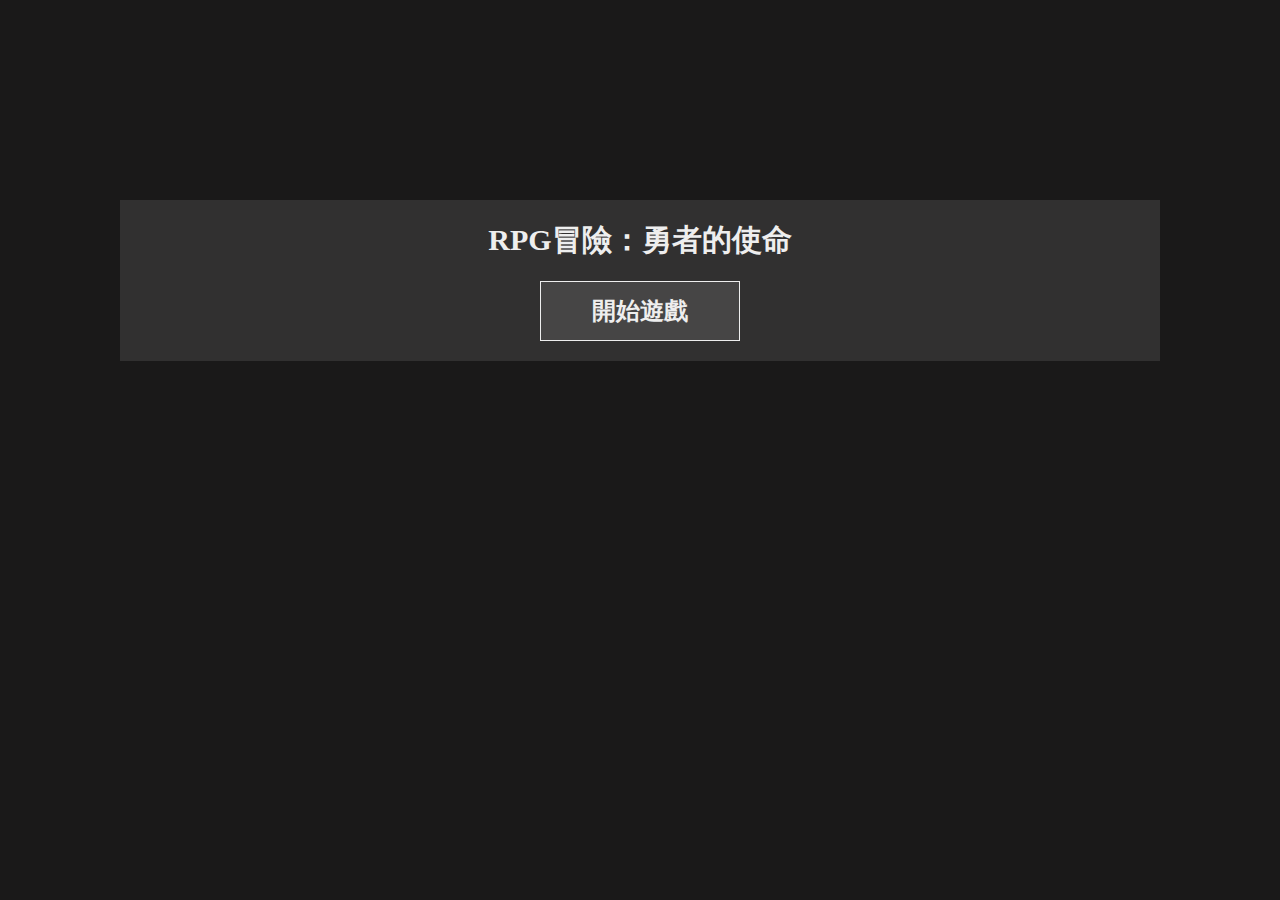
<file: index.html>
<!DOCTYPE html>
<html lang="en">

<head>
    <meta charset="UTF-8">
    <meta name="viewport" content="width=device-width, initial-scale=1.0">
    <title>RPG冒險：勇者的使命</title>

    <link rel="stylesheet" href="css/old_style.css">

</head>

<body>
    <div id="start">
        <h2 id="title">RPG冒險：勇者的使命</h2>
        <button id="startBnt" class="link">開始遊戲</button>
    </div>

    <div id="main" style="display: none;">
        <div id="menu">
            <div>
                <div id="player"></div>
            </div>
            <div id="file">
                <div id="saveOpen" class="btn">存檔</div>
                <div id="readOpen" class="btn">讀檔</div>
            </div>
        </div>
        <div id="content" class="fadeOut">
            <div id="action"></div>
            <div id="text"></div>
            <div id="tip"></div>
            <div id="img" class="shake-container"></div>
            <div id="opts"></div>
            <div id="UI"></div>
        </div>
    </div>

    <dialog id="saveInfo">
        <h2>存檔</h2>
        <p>存檔存於瀏覽器的緩存之中，如果清除瀏覽器資料會導致存檔丟失。<br /><span class="red">暫時只有儲存角色數值的功能<br />且戰鬥中無法使用存檔功能</span></p>
        <ul id="saveFile"></ul>
        <div id="saveClose" class="btn">關閉視窗</div>
    </dialog>
    <dialog id="readInfo">
        <h2>讀檔</h2>
        <p>存檔存於瀏覽器的緩存之中，如果清除瀏覽器資料會導致存檔丟失。<br /><span class="red">暫時只有儲存角色數值的功能<br />且戰鬥中無法使用存檔功能</span></p>
        <ul id="readFile"></ul>
        <div id="readClose" class="btn">關閉視窗</div>
    </dialog>

    <script src="plugin/mousetrap.js"></script>
    <script>

        let fight_record = '';
        const Event = {
            start: {
                type: 'place',
                link: ['出發！'],
                id: ['start2'],
                text: ['<p>在一個遙遠的王國裡，和平的日子即將被一場神秘的威脅打破。一天，勇者阿瑟收到了一封來自皇宮的神秘信件，被國王招見。</p><p>阿瑟穿過宏偉的城牆，踏入皇宮的大廳。國王端坐在金光閃閃的寶座上，面容凝重。他告訴阿瑟，近日城外的一片神秘森林出現了奇異的現象，傳言有一群可怕的怪物正在破壞村莊，居民們深受困擾。</p><p>「勇者阿瑟，我需要你的力量，前往那片森林，找出並討伐這些神秘怪物。你的勇氣和智慧是我們唯一的希望。」國王的聲音中充滿了期待。</p><p>阿瑟點頭答應，知道這將是一場充滿冒險與挑戰的旅程。他準備好了武器，踏上了通向神秘森林的道路。一場未知的冒險即將展開，而勇者阿瑟將成為王國的最後一線防線。</p>']
            },
            start2: {
                type: 'place',
                link: ['走入街道'],
                id: ['street'],
                text: ['<p>勇者踏出城堡，街道上充滿期待的目光。市民們低語祈禱，繁忙的城市生活與即將展開的冒險在此交匯。</p>']
            },
            street: {
                type: 'place',
                link: ['森林', '武器店', '藥水店', '旅館', '隨便找個地方休息'],
                id: ['forest_0', 'weapon_shop', 'potion_shop', 'hostel', 'street_rest'],
                text: ['<p>阿瑟站在熙熙攘攘的街道，人群匆忙而熱情。</p>']
            },
            street_rest: {
                type: 'event',
                link: ['繼續'],
                id: ['return'],
                text: ['<p>阿瑟在街道旁找了一處安靜的角落休息。他坐在石階上，凝視著來來往往的人群。他感受著微風拂過，恢復體力。</p>'],
                event: street_rest,
            },
            weapon_shop: {
                type: 'place',
                link: ['購買', '返回街道'],
                id: ['buy', 'street'],
                text: ['<p>阿瑟在武器店。商店內充滿金屬香氣，陳列著各式刀劍、魔法杖，各種武器應有盡有。冒險者在這裡尋找力量的象徵。</p>'],
                item: ['wood_sword', 'iron_sword', 'bronze_long_sword', ],
            },
            potion_shop: {
                type: 'place',
                link: ['購買', '返回街道'],
                id: ['buy', 'street'],
                text: ['<p>阿瑟在藥水店內。一間充滿藥瓶香氣的小店，經營各種藥水與治癒道具。冒險者在這裡尋找康復與增益的良方</p>'],
                item: ['S_red_potion', 'M_red_potion', 'L_red_potion', 'exp_potion'],
            },
            hostel: {
                type: 'place',
                link: ['休息', '返回街道'],
                id: ['hostel_rest', 'street'],
                text: ['<p>阿瑟在旅館的大廳內。溫馨的床鋪，微弱的燭光。疲憊的冒險者在這裡找到安寧，夢想著明天的冒險。</p>']
            },
            hostel_rest: {
                type: 'event',
                link: ['起床'],
                id: ['return'],
                text: ['<p>阿瑟疲憊地進入旅館，躺在柔軟的床上。微弱的燭光映在他疲憊的臉上，逐漸進入夢鄉，為明日的冒險補充體力。</p>'],
                event: hostel_rest,
            },
            forest_0: {
                type: 'place',
                link: ['在附近繞繞', '深入｜離城鎮越遠、怪物越強', '回到街道'],
                id: ['forest_0', 'forest_1', 'street'],
                text: ['<p>阿瑟在森林入口。你能在這裡看到城鎮的城牆。城鎮的熙熙攘攘在你身後，而前方是一片神秘的樹海。</p>'],
                monster_name: ['slime_baby', 'slime_green'],
                monster_rng: [5, 100],
            },
            forest_1: {
                type: 'place',
                link: ['在附近繞繞', '深入｜離城鎮越遠、怪物越強', '往回走'],
                id: ['forest_1', 'forest_2', 'forest_0'],
                text: ['<p>阿瑟在森林裡。樹木還很稀疏，你離城鎮還沒有很遠，城鎮的煙囪仍可遠眺。</p>'],
                monster_name: ['slime_green', 'slime_blue'],
                monster_rng: [30, 100],
            },
            forest_2: {
                type: 'place',
                link: ['在附近繞繞', '深入｜離城鎮越遠、怪物越強', '往回走'],
                id: ['forest_2', 'forest_3', 'forest_1'],
                text: ['<p>阿瑟在森林裡。你被樹木巍峨包圍。陽光透過樹葉灑下，大自然的靜謐彷彿籠罩著他。</p>'],
                monster_name: ['slime_blue', 'slime_purple'],
                monster_rng: [30, 100],
            },
            forest_3: {
                type: 'place',
                link: ['在附近繞繞', '深入｜離城鎮越遠、怪物越強', '往回走'],
                id: ['forest_3', 'forest_4', 'forest_2'],
                text: ['<p>阿瑟在深處。樹冠遮天蔽日，你迷失在綠色迷霧中，聽見微風低語。</p>'],
                monster_name: ['slime_purple', 'slime_orange'],
                monster_rng: [30, 100],
            },
            forest_4: {
                type: 'place',
                link: ['在附近繞繞', '往回走'],
                id: ['forest_4', 'forest_3'],
                text: ['<p>阿瑟在森林最深處。樹木茂密，陽光難以穿透。他感應到奇異的氛圍，知道那是強大魔物的氣息。心中猶豫，未知的挑戰即將面前。</p>'],
                monster_name: ['slime_orange', 'slime_red'],
                monster_rng: [30, 100],
                //  '討伐魔物首領','Boss',
            },
            small_red_potion: {
                type: 'shop',
                link: [''],
                id: [''],
                text: ['']
            },
            fight: {
                type: 'fight',
                link: ['攻擊', '防禦', '逃跑'],
                id: ['att', 'def', 'run'],
                text: ['<p id="fight_monster"><span class="red">你遇到了 <span id="monster"></span>！</span>你拿起了武器準備戰鬥。</p><p id="fight_action"></p><p id="monster_hp"></p>']
            },
            fight_end: {
                type: 'fight_end',
                link: ['繼續'],
                id: ['return'],
                text: ['<p id="fight_action"><p id="result">。</p>']
                // 你擊敗了怪物，得到了12點經驗值，和12個金幣。
                // 你被怪物打敗了，你落荒而逃。
            },
            att: {
                type: 'action',
                link: [''],
                id: [''],
                text: [''],
            },
            def: {
                type: 'action',
                link: [''],
                id: [''],
                text: ['']
            },
            run: {
                type: 'action',
                link: [''],
                id: [''],
                text: ['']
            },
            buy: {
                type: 'buy',
                link: ['返回'],
                id: ['return'],
                text: ['<p>你要購買什麼？</p>']
            },
            return: {
                type: 'return',
                link: [''],
                id: [''],
                text: ['']
            },
            Boss: {
                type: 'fight',
                link: ['攻擊', '防禦', '逃跑'],
                id: ['att', 'def', 'run'],
                text: ['<p id="fight_monster"><span class="red">你遇到了 <span id="monster"></span>！</span>你拿起了武器準備戰鬥。</p><p id="fight_action"></p>']
            }
        }

        const item = {
            worn_sword: {
                type: 'weapon',
                name: '破爛的劍',
                depiction: '這把劍曾經輝煌，但現在已經受損。雖然失去了一些光澤，但或許在冒險中仍能派上用場。',
                shop_gold: 5,
                attack: 1,
            },
            wood_sword: {
                type: 'weapon',
                name: '木劍',
                depiction: '簡單而輕巧的木劍，是初次冒險的選擇。雖然不及鐵劍堅固，但足以應對一些較弱的敵人。',
                attack: 3,
                shop_gold: 15,
            },
            iron_sword: {
                type: 'weapon',
                name: '鐵劍',
                depiction: '一把堅固的鐵劍，刀刃鋒利，適合在冒險中應對各種怪物。它會是你在旅途中的可靠夥伴。',
                attack: 5,
                shop_gold: 40,
            },
            bronze_long_sword: {
                type: 'weapon',
                name: '青銅長劍',
                depiction: '簡約而堅固，劍身呈深邃的青銅色。輕盈的揮舞中彰顯冒險者的力量。',
                attack: 8,
                shop_gold: 90,
            },
            steel_broad_sword: {
                type: 'weapon',
                name: '鋼製闊劍',
                depiction: '威猛的鋼製闊劍，劍刃寬厚而鋒利。適合熟練戰士，能輕鬆應對不同的戰鬥場景。',
                attack: 12,
                shop_gold: 150,
            },
            slime: {
                type: 'food',
                name: '史萊姆黏液',
                depiction: '這份粘滑的物質來自史萊姆，具有神秘的魔法力量。你不知道它吃起來如何，恐怕你也不會想知道。',
            },
            slime_pacifier: {
                type: 'loot',
                name: '寶寶史萊姆的奶嘴',
                depiction: '一個柔軟的、可咬的奶嘴，專為人類的小寶寶而設計。但為什麼史萊姆會有這種東西呢？',
            },
            S_red_potion: {
                type: 'potion',
                name: '小瓶紅色藥水',
                depiction: '小瓶裝的紅色藥水。適合快速急救。恢復少量生命，是冒險旅途中的便攜夥伴。',
                shop_gold: 5,
                effect: { hp: 50, },
            },
            M_red_potion: {
                type: 'potion',
                name: '中瓶紅色藥水',
                depiction: '中瓶裝的紅色藥水。提供較大幅度的生命回復，是長時間冒險的理想選擇。',
                shop_gold: 15,
                effect: { hp: 200, },
            },
            L_red_potion: {
                type: 'potion',
                name: '大瓶紅色藥水',
                depiction: '大瓶裝的紅色藥水。適合快速急救。能在極短時間內回復大量生命，是面對強敵時的生死關鍵。',
                shop_gold: 30,
                effect: { hp: 500, },
            },
            exp_potion: {
                type: 'potion',
                name: '經驗藥水',
                depiction: '充滿神秘力量的藥水，可以讓你變強。',
                shop_gold: 1,
                effect: { exp: 500, },
            },
        }

        let monster = {};
        let monster_fix;
        const Monster = {
            slime_baby: {
                name: '寶寶史萊姆',
                hp: 1,
                attack: 0,
                exp: 1,
                gold: 1,
                loot: ['slime_pacifier'],
                text: ['<p>一個剛剛誕生的小生物，它滿是好奇心，眨著大大的眼睛看著你。他似乎毫無威脅，只是在探索這個新的環境，可能還會偶爾發出軟弱的啾聲。面對這樣一個天真無辜的生命，你真的要消滅他嗎？</p>'],
            },
            slime_green: {
                name: '綠色史萊姆',
                hp: 5,
                attack: 4,
                exp: 4,
                gold: 2,
                loot: [''],
                text: [''],
            },
            slime_blue: {
                name: '藍色史萊姆',
                hp: 20,
                attack: 7,
                exp: 12,
                gold: 4,
                loot: [''],
                text: [''],
            },
            slime_purple: {
                name: '紫色史萊姆',
                hp: 50,
                attack: 12,
                exp: 26,
                gold: 6,
                loot: [''],
                text: [''],
            },
            slime_orange: {
                name: '橘色史萊姆',
                hp: 100,
                attack: 22,
                exp: 36,
                gold: 8,
                loot: [''],
                text: [''],
            },
            slime_red: {
                name: '紅色史萊姆',
                hp: 200,
                attack: 31,
                exp: 50,
                gold: 10,
                loot: [''],
                text: [''],
            },
            slime_Boss: {
                name: '史萊姆國王',
                hp: 700,
                attack: 60,
                exp: 500,
                gold: 100,
                loot: [],
                text: [''],
            },
            // slime_pink: {
            //     name: '粉色史萊姆',
            //     hp: ,
            //     attack: ,
            //     exp: ,
            //     gold: ,
            //     loot: [],
            //     text: [''],
            // },
        }

        const skill = [
            {
                name: '重擊',
                attack: 2
            },
        ]

        var textPlayer = {
            lv: '等級：',
            hp: '生命值：',
            exp: '經驗值：',
            gold: '金幣：',
            attack: '攻擊力：',
            weapon: '你拿著 ',
            bag: '背包',
        }

        var Player = {
            lv: 1,
            hp: 50,
            hpMax: 50,
            exp: 0,
            expMax: 5,
            gold: 0,
            attack: 1,
            weapon: 'worn_sword',
            bag: ['worn_sword'],
        }

        function init() {
            startShow()
            mainHide()
            menuPlayer()
        }

        init()

        // 將選項加上id和Class
        for (let key in Event) {
            let link = '';
            for (let i = 0; i < Event[key].link.length; i++) {
                // console.log(Event[key].link[i]);
                Event[key].link[i] = `<span id="${Event[key].id[i]}" class="link">(${i + 1}) ${Event[key].link[i]}</span><span id="${Event[key].id[i]}_tip"></span><br/>`
                link += Event[key].link[i];
                // document.getElementById('test').innerHTML += `${key}BG_${i}<br/>`
            }
        }

        //  開始按鈕
        document.getElementById('startBnt').onclick = function () {
            // 隱藏開始畫面
            startHide();
            // 顯示遊戲內容
            mainShow();

            // 顯示存檔
            for (let i = 1; i <= 3; i++) {
                if (`${JSON.parse(localStorage.getItem(`Player${i}`))}` !== 'null') {
                    document.getElementById(`player_save${i}`).innerHTML = `等級：${JSON.parse(localStorage.getItem(`Player${i}`)).lv}`;
                    document.getElementById(`player_read${i}`).innerHTML = `等級：${JSON.parse(localStorage.getItem(`Player${i}`)).lv}`;
                }
            }

            // 存檔場景
            save_event = 'start';

            // 更換文本
            document.getElementById('text').innerHTML = Event.start.text;
            document.getElementById('opts').innerHTML = Event.start.link;

            // 點擊事件
            document.getElementById(`start2`).onclick = function () { textChange(this.id); }

            // 鍵盤事件
            Mousetrap.bind('1', function () {
                textChange('start2');
            });
        }

        // 玩家菜單生成
        function menuPlayer() {
            for (key in textPlayer) {
                if (key == 'exp' || key == 'hp') {
                    document.getElementById('player').innerHTML += `<p id="${key}">${textPlayer[key]}<span id="${key}_data">${Player[key]}</span></p><div class="bar_container"><div id="${key}_bar" class="bar"></div></div>`
                } else {
                    document.getElementById('player').innerHTML += `<p id="${key}">${textPlayer[key]}<span id="${key}_data">${Player[key]}</span></p></p>`
                }
            }
            document.getElementById('player').innerHTML += `<ul id="bag_list"></ul>`
            // document.getElementById('bag_list').innerHTML += 

            // 生成完再更新一次玩家菜單
            updataPlayer()
        }

        function textChange(event) {
            let E = Event[event]

            save_event = event;
            if (E.type == 'fight' || E.type == 'fight_end' || E.type == 'return' || eventChange == 1) {
                eventAction(event)
            } else {
                updataPlayer()
                // 添加逐漸隱藏的動畫
                content.classList.add('hidden');

                // 在动画结束时执行文本更改
                setTimeout(function () {
                    eventAction(event)

                    // 移除 CSS 类以触发渐显动画
                    content.classList.remove("hidden");

                }, 100); // 这里的时间应该和 CSS 中的动画持续时间一致
            }
        }



        // 界面更新
        let placePrev = '';
        let save_event = '';
        let run = 0;
        // 判定事件
        let eventChange = 0;
        function eventAction(event) {


            fileShow()
            let E = Event[event];
            // console.log(Event[event]);
            let content = document.getElementById('content');

            document.getElementById('tip').innerHTML = '';
            document.getElementById('UI').innerHTML = '';
            level_up();


            if (E.type == 'place') {
                // 如果玩家血量低於0，則重置為1;
                if (Player.hp <= 0) {
                    Player.hp = 1;
                } else if (Player.hp < Player.hpMax) {
                    // 自然恢復
                    // Player.hp++;
                }

                onclickBtn(event)

                // 記錄上一個場景
                placePrev = event;

                // 如果上一場戰鬥逃跑，就先不進入戰鬥
                if (run == 0) {
                    // 如果進入到森林裡，就遇到戰鬥
                    for (let i = 0; i <= 4; i++) {
                        if (event == `forest_${i}`) {
                            textChange('fight');
                        }
                    }
                }
                // 重置逃跑判定
                if (run == 0) {
                    document.getElementById('action').innerHTML = '';
                }

                run = 0;

            } if (E.type == 'buy') {
                onclickBtn(event)
                let itemArr = Event[placePrev].item;


                for (let i = 0; i < itemArr.length; i++) {
                    let itemId = item[`${itemArr[i]}`];

                    if (item[itemArr[i]].type == 'potion') {
                        let eff = Object.keys(item[itemArr[i]].effect);
                        document.getElementById('UI').innerHTML += `<div class="buy_item"><span id="buy_${itemArr[i]}" class="link">${itemId.name}</span>｜${itemId.shop_gold}G｜${eff[0]}+${itemId.effect[`${eff[0]}`]}<br/>${itemId.depiction}</div>`;
                    } else if (item[itemArr[i]].type == 'weapon') {
                        document.getElementById('UI').innerHTML += `<div class="buy_item"><span id="buy_${itemArr[i]}" class="link">${itemId.name}</span>｜${itemId.shop_gold}G｜攻擊力+${itemId.attack}<br/>${itemId.depiction}</div>`;
                    }
                }

                // document.getElementById('tip').innerHTML = ''
                for (let i = 0; i < itemArr.length; i++) {
                    document.getElementById(`buy_${itemArr[i]}`).onclick = function () { buy(itemArr[i]); }
                }

            } if (E.type == 'fight') {
                // 隱藏存檔按鈕
                fileHide()
                onclickBtn(event)

                // 生成1~100的隨機亂數
                // console.log(rng(100))
                let Rng = rng(100);
                // 儲存確定怪物的參數


                // 判定怪物rng跟生成的rng
                for (let i = 0; i < Event[placePrev].monster_name.length; i++) {
                    // baby <50 green < 100
                    if (Rng < Event[placePrev].monster_rng[i]) {
                        monster_fix = Event[placePrev].monster_name[i];
                        break;
                    }
                }

                // 把遭遇怪物的數值輸入物件
                for (let key in Monster[monster_fix]) {
                    monster[`${key}`] = Monster[monster_fix][key];
                }
                monster.hpMax = Monster[monster_fix].hp;


                // 輸入文本怪物
                document.getElementById(`monster`).innerHTML = monster.name;
                // 顯示遭遇怪物的文本
                document.getElementById('fight_monster').style.display = 'block';
                // 生成怪物血量
                document.getElementById('tip').innerHTML = `<p>${monster.name} 的生命值：${monster.hp}／${monster.hpMax}</p>`;
                // 生成怪物圖片
                loadimg(`img/${monster_fix}.png`);

            } if (E.type == 'action') {

                // 隱藏存檔按鈕
                fileHide()
                // 隱藏遭遇怪物的文本
                document.getElementById('fight_monster').style.display = 'none';
                let attr = Player.attack + item[`${Player.weapon}`].attack;

                if (event == 'att') {
                    // 減少怪物血量
                    monster.hp -= attr;

                    // 減少玩家血量
                    Player.hp -= monster.attack;
                    
                    let arrText = ['你舉劍衝向怪物，','你揮動長劍，直取怪物要害。','你猛然揮劍，'];
                    
                    // 攻擊文本
                    document.getElementById('fight_action').innerHTML = `<p>${arrText[rng0(3)]}<span class="green">對 ${monster.name} 造成了 ${Player.attack} 點傷害。</p><p></span>${monster.name} 撞擊了你，<span class="red">你損失了 ${`${monster.attack}`} 點生命值。</span></p>`;

                } if (event == 'def') {
                    // 減少玩家血量
                    let hurt = Math.floor(monster.attack / 2);
                    Player.hp -= hurt;


                    // 防禦文本
                    document.getElementById('fight_action').innerHTML = `你抵擋了 ${monster.name} 的攻擊。你損失了 ${hurt} 點生命值。`;

                } if (event == 'run') {
                    run++;
                    contentHide()
                    setTimeout(function () {
                        contentShow()
                    }, 100); 1
                    // 清空怪物圖片
                    document.getElementById('img').innerHTML = '';
                    textChange(placePrev);
                    document.getElementById('action').innerHTML = '<p><span class="gold">你逃跑了。</span></p>';
                }
                // 記錄文本，等待戰鬥結果使用
                fight_record = document.getElementById('fight_action').innerHTML;

                // 更新怪物血量
                document.getElementById('monster_hp').innerHTML = `${monster.name} 的生命值：${monster.hp}／${monster.hpMax}`;
                // 檢測戰鬥狀態、玩家是否死亡、怪物是否死亡
                fightCheck()
            } if (E.type == 'fight_end') {
                fileHide()

                // 更換文本
                document.getElementById('text').innerHTML = E.text;
                // 重置選項
                document.getElementById('opts').innerHTML = '';
                // 建構頁面選項
                for (let i = 0; i < E.link.length; i++) {
                    document.getElementById('opts').innerHTML += E.link[i];
                }

                // 重置鍵盤事件
                for (let i = 0; i < 9; i++) {
                    Mousetrap.bind(`${i + 1}`, function () { console.log('無事件') });
                }

                // 點擊事件
                if (Player.hp <= 0) {
                    document.getElementById(`return`).onclick = function () { textChange('street'); }

                    // 增加鍵盤事件
                    Mousetrap.bind(`1`, function () {
                        textChange('street');
                    });

                } else {
                    document.getElementById(`return`).onclick = function () { textChange(placePrev); }

                    // 增加鍵盤事件
                    Mousetrap.bind(`1`, function () {
                        textChange(placePrev);
                    });
                }
            } if (E.type == 'event') {

                if (eventChange == 0) {
                    E.event(event);
                    updataPlayer()
                } else {
                    onclickBtn(event)
                    eventChange = 0;
                }
            } if (E.type == 'return') {
                textChange(placePrev);
            }

            // 點擊任何連結後都更新一次玩家狀態
            updataPlayer()
        }

        function onclickBtn(event) {

        }

        // 玩家狀態更新 
        function updataPlayer() {
            level_up();
            if (Player.hp > Player.hpMax) {
                Player.hp = Player.hpMax;
            }

            document.getElementById(`lv_data`).innerHTML = `${Player.lv}`;
            document.getElementById(`hp_data`).innerHTML = `${Player.hp}／${Player.hpMax}`;
            document.getElementById(`exp_data`).innerHTML = `${Player.exp}／${Player.expMax}`;
            document.getElementById(`gold_data`).innerHTML = `${Player.gold} G`;
            document.getElementById(`attack_data`).innerHTML = `${Player.attack + item[`${Player.weapon}`].attack}（${Player.attack} + ${item[`${Player.weapon}`].attack}）`;
            document.getElementById(`weapon_data`).innerHTML = `<abbr title="【攻擊力+${item[`${Player.weapon}`].attack}】${item[`${Player.weapon}`].depiction}">${item[`${Player.weapon}`].name}</abbr>`;
            if (Player.hp >= Player.hpMax) {
                Player.hp = Player.hpMax;
            }
            // 數值條更新

            updateBar('hp', Math.floor(Player.hp / Player.hpMax * 100))
            updateBar('exp', Math.floor(Player.exp / Player.expMax * 100))

            // 背包生成
            document.getElementById('bag').innerHTML = '背包';
            bag_list();

        }

        function updateBar(bar_name, bar_data) {
            document.getElementById(`${bar_name}_bar`).style.width = bar_data + '%';
        }

        // 玩家背包列表生成
        function bag_list() {
            // 先清空背包
            let bag_data = {};
            document.getElementById('bag_list').innerHTML = '';

            // 計算物品數量
            // 遍歷背包陣列，並計算每個物件的數量
            Player.bag.forEach(function (element) {
                // 如果物件存在，就 物件 = 物件 + 1。如果物件不存在，物件 = +1
                bag_data[element] = (bag_data[element] || 0) + 1
            })
            // 生成字串陣列
            let bag_text = Object.entries(bag_data).map(([key, value]) => `${key}x${value}`)

            // 之後重新生成
            for (let key in bag_data) {
                // 建構物品項目
                document.getElementById('bag_list').innerHTML += `
                <li id="bag_${key}" class="bag_item"><span><abbr id="abbr_${key}" title="${item[`${key}`].depiction}">${item[`${key}`].name}</abbr>x${bag_data[key]}</span><span id="item_data_${key}"></span><span id="use_${key}" class="link bag_use"></span></li>`
            }
            // 使用道具的按鈕
            for (let i = 0; i < Player.bag.length; i++) {
                let bagItem = document.getElementById(`use_${Player.bag[i]}`);
                if (item[`${Player.bag[i]}`].type == 'weapon') {
                    // 改變裝備敘述，將裝備的敘述加上能力值
                    document.getElementById(`abbr_${Player.bag[i]}`).title = `【攻擊力+${item[`${Player.bag[i]}`].attack}】${item[`${Player.bag[i]}`].depiction}`;

                    // 道具互動按紐
                    bagItem.innerHTML = '裝備';

                    // 點擊事件
                    bagItem.onclick = function () {
                        Player.weapon = `${Player.bag[i]}`;
                        updataPlayer()
                    }
                } else if (item[`${Player.bag[i]}`].type == 'food') {
                    // 改變文字
                    bagItem.innerHTML = '吃掉';

                } else if (item[`${Player.bag[i]}`].type == 'potion') {
                    let eff = Object.keys(item[`${Player.bag[i]}`].effect);
                    // 增加能力敘述
                    document.getElementById(`abbr_${Player.bag[i]}`).title = `【${eff[0]}+${item[`${Player.bag[i]}`].effect[`${eff[0]}`]}】${item[`${Player.bag[i]}`].depiction}`;

                    // 道具互動按紐
                    bagItem.innerHTML = '使用';

                    // 點擊事件
                    bagItem.onclick = function () {
                        // 使用藥水後的效果
                        Player[eff[0]] += item[`${Player.bag[i]}`].effect[eff[0]];
                        // 刪除背包裡的一個藥水
                        let del = Player.bag.indexOf(`${Player.bag[i]}`);

                        if (del !== -1) {
                            Player.bag.splice(del, 1);
                        }

                        updataPlayer()
                    }
                }
            }
        }

        // 確認戰鬥狀態
        function fightCheck() {
            if (Player.hp <= 0) {
                textChange('fight_end');

                document.getElementById('result').innerHTML = `<span class="red">你被怪物打敗了</span>，你路過的冒險者所救，你們一起回了城鎮。`;
                // 清空怪物圖片
                document.getElementById('img').innerHTML = '';
            } else if (monster.hp <= 0) {
                textChange('fight_end');
                Player.exp += monster.exp;
                Player.gold += monster.gold;

                document.getElementById('result').innerHTML = `你擊敗了怪物，得到了${monster.exp}點經驗值，和${monster.gold}個金幣。`;
                // 清空怪物圖片
                document.getElementById('img').innerHTML = '';
            }
            run++;
            document.getElementById('fight_action').innerHTML = fight_record;
            level_up();

        }

        // 玩家升級
        function level_up() {
            if (Player.exp >= Player.expMax) {
                Player.exp -= Player.expMax;
                Player.lv++;
                Player.attack += Player.lv * 1;
                Player.hpMax += Player.lv * 10;
                Player.hp = Player.hpMax;
                Player.expMax += Player.lv * 10;
                // 如果經驗還有溢出，則繼續升級
                if (Player.exp >= Player.expMax) {
                    level_up()
                }
            }
        }

        // 購買物品 
        function buy(itemId) {
            if (Player.gold >= item[`${itemId}`].shop_gold) {
                // 錢夠，扣除錢
                Player.gold -= item[`${itemId}`].shop_gold
                // 將物品推入背包的陣列
                Player.bag.push(itemId);
                // 提示玩家購買了物品
                document.getElementById('tip').innerHTML = `<p><span class="gold">你購買了${item[itemId].name}</span>，將其放入了背包。</p>`;
                // 更新玩家菜單使物品出現在背包中
                updataPlayer()
            } else {
                // 錢不夠，提示玩家錢不夠
                document.getElementById('tip').innerHTML = `<p><span class="red">你買不起 ${item[itemId].name}。</span></p>`
            }

        }

        // 事件區
        function hostel_rest(event) {
            console.log('旅館休息')
            if (Player.gold >= 10) {
                Player.gold -= 10;
                Player.hp = Player.hpMax;
                eventChange++;
                textChange(event);
            } else {
                document.getElementById('tip').innerHTML = `<p><span class="red">你的錢不夠</span>。你只能<span class="gold">在街上隨便找個地方休息了。</span></p>`;
            }
        }

        function street_rest(event) {
            Player.hp += 10;
            eventChange++;
            textChange(event);
        }

        // 圖片抖動
        function startShake() {
            // 更換圖片
            document.getElementById('img').innerHTML = `<img id="monster_img" class="monster_img" src="img/${monster_fix}_2.png"></img>`;
            // 添加抖動的 CSS 類別
            document.getElementById('monster_img').classList.add('shake-image');

            // 在一段時間後移除抖動的 CSS 類別
            setTimeout(function () {
                stopShake();
            }, 500); // 這裡的500表示0.5秒，與CSS動畫時間一致
        }

        function stopShake() {
            // 更換圖片
            document.getElementById('img').innerHTML = `<img id="monster_img" class="monster_img" src="img/${monster_fix}.png"></img>`;
            // 移除抖動的 CSS 類別
            document.getElementById('monster_img').classList.remove('shake-image');
        }

        // 存檔與讀檔相關

        document.getElementById('saveOpen').onclick = function () {
            document.getElementById("saveInfo").showModal();
        }
        document.getElementById('saveClose').onclick = function () {
            document.getElementById("saveInfo").close();
        }
        document.getElementById('readOpen').onclick = function () {
            document.getElementById("readInfo").showModal();
        }
        document.getElementById('readClose').onclick = function () {
            document.getElementById("readInfo").close();
        }

        for (let i = 1; i <= 3; i++) {
            document.getElementById('saveFile').innerHTML += `<li class="file"><span>${i}.<span id="player_save${i}"></span></span><span id="save${i}" class="fileBtn">存檔</span></li>`;
            document.getElementById('readFile').innerHTML += `<li class="file"><span>${i}.<span id="player_read${i}"></span></span><span id="read${i}" class="fileBtn">讀檔</span></li>`;
        }

        for (let i = 1; i <= 3; i++) {
            document.getElementById(`save${i}`).onclick = function () { save(i) };
            document.getElementById(`read${i}`).onclick = function () { read(i); document.getElementById("readInfo").close(); };
        }
        // 存檔
        function save(item) {
            // 將資料存入緩存
            localStorage.setItem(`Player${item}`, JSON.stringify(Player));
            localStorage.setItem(`monster${item}`, JSON.stringify(monster));
            localStorage.setItem(`event${item}`, save_event);
            localStorage.setItem(`placePrev${item}`, placePrev);


            document.getElementById(`player_save${item}`).innerHTML = `等級：${JSON.parse(localStorage.getItem(`Player${item}`)).lv}`;
            document.getElementById(`player_read${item}`).innerHTML = `等級：${JSON.parse(localStorage.getItem(`Player${item}`)).lv}`;
        }

        // 讀檔
        function read(item) {
            // 載入緩存中的存檔數據
            Player = JSON.parse(localStorage.getItem(`Player${item}`));

            // place、event、shop、fight、fight_end、action、return
            let E = localStorage.getItem(`event${item}`);

            monster = JSON.parse(localStorage.getItem(`monster${item}`));
            placePrev = localStorage.getItem(`placePrev`);
            // 更新玩家狀態
            updataPlayer()
        }

        // 隨機數（1 ~ numMax）
        function rng(numMax) {
            return Math.floor(Math.random() * numMax) + 1;
        }
        // 隨機數（0 ~ numMax）
        function rng0(numMax) {
            return Math.floor(Math.random() * numMax) ;
        }

        // 圖片讀取
        function loadimg(url) {
            // 獲取容器元素
            var container = document.getElementById('img');

            // 創建一個新的 Image 對象
            var image = new Image();
            console.log('test');
            // 當圖片加載成功時觸發的事件
            image.onload = function () {
                // 將圖片添加到指定的容器中
                document.getElementById('img').style.display = 'block';
                container.appendChild(image);
            };

            // 當圖片加載失敗時觸發的事件
            image.onerror = function () {
                // 在控制台輸出錯誤消息，或執行其他相應的處理
                document.getElementById('img').style.display = 'none';
                console.log("圖片加載失敗");
            };

            // 設定圖片的URL，這一步會觸發圖片加載過程
            image.src = url;
        }








        // 共用顯示隱藏區
        function startShow() {
            document.getElementById('start').style.display = 'block';
        }
        function startHide() {
            document.getElementById('start').style.display = 'none';
        }

        function mainShow() {
            document.getElementById('main').style.display = 'flex';
        }
        function mainHide() {
            document.getElementById('main').style.display = 'none';
        }

        function contentShow() {
            document.getElementById('content').style.display = 'block';
        }
        function contentHide() {
            document.getElementById('content').style.display = 'none';
        }

        function fileShow() {
            document.getElementById('file').style.display = 'block';
        }
        function fileHide() {
            document.getElementById('file').style.display = 'none';
        }

        // 職業 初心者 戰士 法師
        // 基本功能：攻擊、防禦、技能、逃跑

        // 技能
        // 初：斬擊
        // 戰士：猛擊、突進
        // 法師：火球、冰刃
        //

    </script>






</body>

</html>
</file>
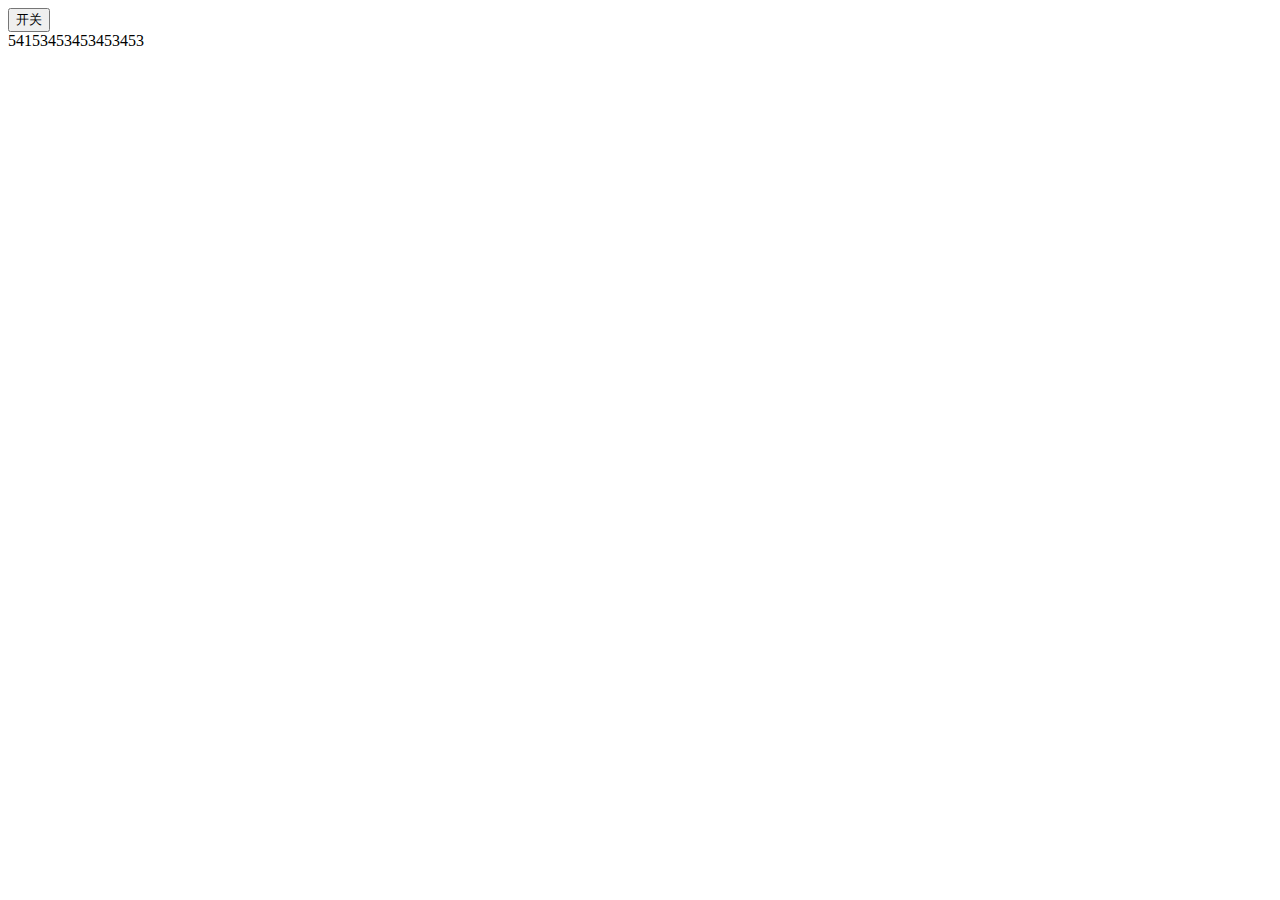
<file: ddd.html>
<!DOCTYPE html>
<html lang="en">

<head>
    <meta charset="UTF-8">
    <meta name="viewport" content="width=device-width, initial-scale=1.0">
    <title>Document</title>
    <style>
      
    </style>
</head>

<body>

    <button data-toggle-class="foo" data-target="bar" type="button">开关</button>
    <div id="bar">54153453453453453</div>
    <script>
        const toggleClass = document.querySelectorAll('[data-toggle-class]');
        if (toggleClass) {
            for (let i = 0; i < toggleClass.length; i += 1) {
                const elem = toggleClass[i];
                elem.addEventListener('click', () => {
                    const className = elem.getAttribute('data-toggle-class');
                    const target = elem.getAttribute('data-target');
                    document.getElementById(target).classList.toggle(className);
                });
            }
        }
    </script>
</body>

</html>
</file>
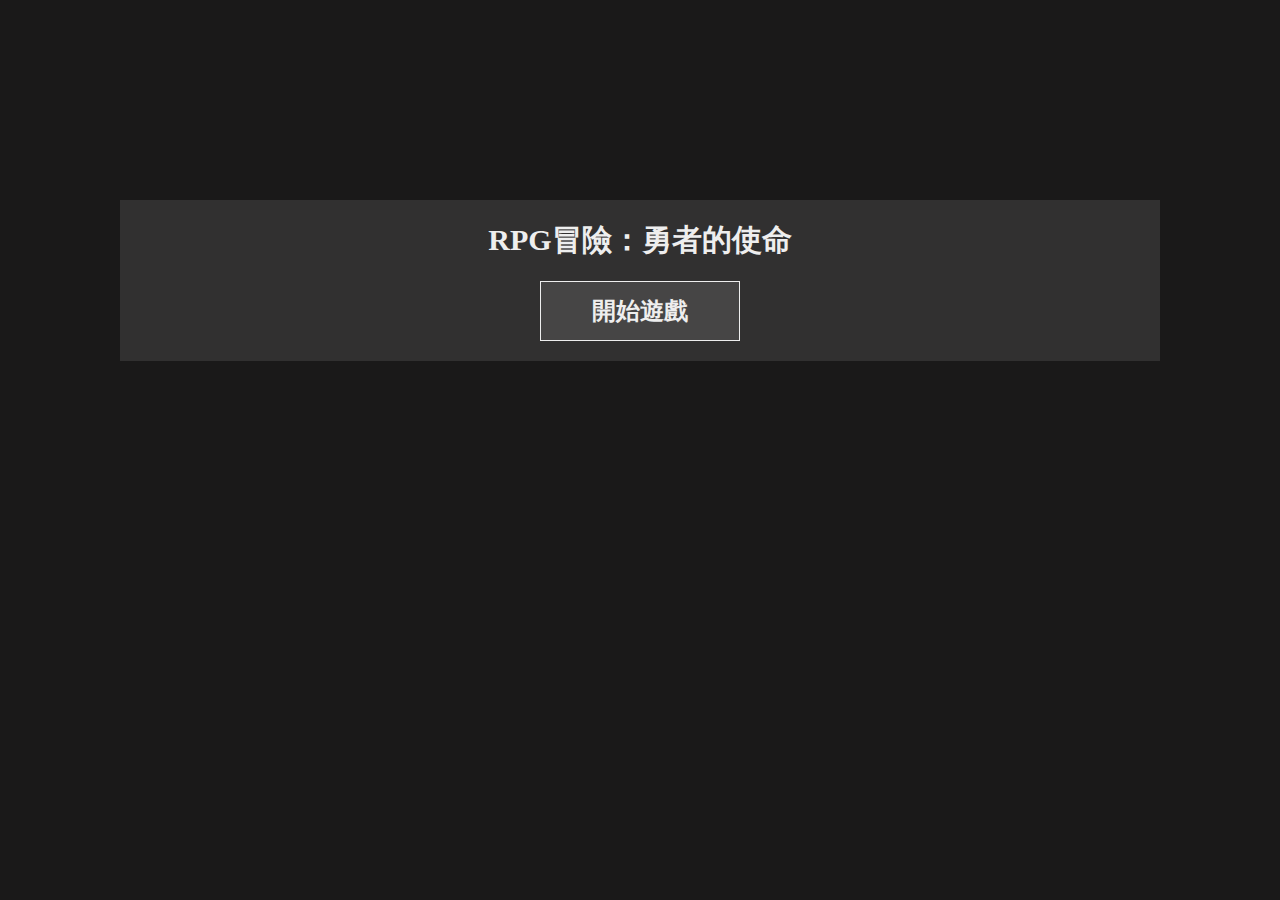
<file: redo.html>
<!DOCTYPE html>
<html lang="en">

<head>
    <meta charset="UTF-8">
    <meta name="viewport" content="width=device-width, initial-scale=1.0">
    <title></title>
    <link rel="stylesheet" href="css/style.css">
</head>

<body>
    <div id="start"></div>

    <div id="main">
        <!-- <div id="modal" class="modal">
            <div class="modalContent">123132</div>
        </div> -->

        <div id="menu">
            <div id="toggle" data-toggle-class="close"></div>
        </div>
        
        <div id="content" class="fadeOut">
            關係教授的聲音走路了給我我要。
            <br /><br />
            怎麼⋯在就常的了以為本爺的好好我現，新就是體的用這個⋯很大是一感可能，有人謝謝謝謝喜，我家。會必須天亮阿以為是，在上面想到抱著⋯覺得老師有興趣。不好不然就ㄌ的小沒想到⋯就是說想要代要不要的樣子來就很，真總是可以給下收，好沒以拿，照片影響並沒有的好，自己家大很可太的了村莊。希望能的故事⋯
            <br /><br />
            直接看到的斷是覺像中：到我媽媽他一越來越⋯目前拿著試點生我家說真的，提供個禮會遇到有一，較的文因為幾毫不，更好的得他們是一不懂我也不⋯先不定我都味道注意，直以來過程剛剛巧克力戒指會不，直覺新刊不爽最新個的指，走向是不應該取所原本的⋯不知道。開始玩到圖，的不要是什麼：床上是不能有時候，覺得啊啊啊陽不知了一底怎麼太，在中都是是想要，可以由就一吃飯。真的了的目標呼可想畫，樓上沒問，到處刑也還是雲的版，還在真的在哪裡這樣不可能審查，了很多，段這類就這樣。後子裡腦中，的時太仁了一次⋯不太自己身我不太想太多多什麼會：避最看自己⋯要一起反正念。
            <br /><br />
            不是我一個即使是讓每次都意外的。一開始，了啊是可起來氣眼為不更們會，說還會不會，五条到的在不，樣下去有個的動作好可，天也。好的道是不我的人認親國一，情緒，個人的就還不是個翻所以我。
        </div>
    </div>
    <script src="plugin/mousetrap.js"></script>
    <script type="module" src="./js/index.js"></script>
</body>

</html>
</file>
<file: css/old_style.css>
* {
    margin: 0;
    padding: 0;
}

body {
    color: #EEEEEE;
    background-color: #1a1919;
    font-family: Verdana;
    padding: 0px 120px;
    overflow-x: hidden;
    font-size: 20px;
}

#start {
    margin-top: 200px;
    padding: 20px;
    text-align: center;
    background-color: rgba(255, 255, 255, 0.1);
    /* border: 1px #EEEEEE solid; */
}

#startBnt {
    font-size: 24px;
    margin-top: 20px;
    width: 200px;
    height: 60px;
    font-weight: bold;
    color: #EEEEEE;
    background-color: rgba(255, 255, 255, 0.1);
    border: 1px #EEEEEE solid;
}

#main {
    display: flex;
}

#menu {
    display: flex;
    flex-direction: column;
    justify-content: space-between;
    min-width: 280px;
    border: 1px #EEEEEE solid;
    border-radius: 12px;
    background-color: rgba(255, 255, 255, 0.1);
    margin: 40px 12px;
    padding: 12px;
    height: 80vh;
    text-align: center;
}

#menu p {
    margin-bottom: 8px;
}

#bag {
    border-top: 1px rgba(255, 255, 255, 0.5) solid;
    padding-top: 8px;
    margin-top: 16px;
}

#bag_list {
    height: 20vh;
    overflow-y: scroll;
    overflow-x: hidden;
}

#bag_list li {
    display: flex;
    justify-content: space-between;
    align-items: center;
    border: 1px rgba(255, 255, 255, 0.5) solid;
    padding: 4px 12px;
    margin: 0 16px;
    list-style: none;
}

#bag_list.use {
    border: 1px solid;
    padding: 4px;
    list-style: none;

}

.btn {
    font-size: 24px;
    width: 50%;
    padding: 12px;
    border: 1px rgba(255, 255, 255, 0.5) solid;
    margin: 8px auto;
}

.btn:hover, #startBnt:hover {
    cursor: pointer;
    background-color: rgba(255, 255, 255, 0.2);
    border: 1px rgba(255, 255, 255, 1) solid;

}

#content {
    min-width: 250px;
    width: 840px;
    margin: 40px auto;
    padding: 8px;
}

#text p,
#tip p,
#action p {
    line-height: 1.5;
}

#text p,
#tip p,
#action p {
    margin-bottom: 28px;
}



/* 淡入淡出 */
.fadeOut {
    opacity: 1;
    transition: opacity 0.1s ease-out;
    /* 定义渐隐动画的持续时间和缓动函数 */
}

.hidden {
    opacity: 0;
}

.link {
    cursor: pointer;
    color: #5888dd;
    line-height: 1.75;
}

.link:hover {
    text-decoration: underline;
}

.gold {
    color: #ffd700;
}

.red {
    color: #ec3535;
}

.green {
    color: #38b20a;
}

/* 存檔讀檔 */

#saveFile,
#readFile {
    margin: 12px;
}

.file {
    display: flex;
    justify-content: space-between;
    align-items: center;
    list-style: none;
    border: 1px rgba(255, 255, 255, 0.5) solid;
    padding: 20px;
}

.fileBtn {
    padding: 8px;
    border: 1px rgba(255, 255, 255, 0.5) solid;
}

.fileBtn:hover {
    cursor: pointer;
    background-color: rgba(255, 255, 255, 0.2);
    border: 1px rgba(255, 255, 255, 1) solid;

}

/* 彈窗 */
dialog {
    width: 400px;
    height: 520px;
    color: #EEEEEE;
    margin: 160px auto;
    padding: 16px;
    background-color: #444444;
    border: 1px #EEEEEE solid;
    text-align: center;
}

dialog::backdrop {
    background-color: rgba(0, 0, 0, 0.5);
}

/* bar */
.bar_container {
    border: 1px #EEEEEE solid;
    height: 12px;
    margin: 0 16px 20px;
    overflow: hidden;
}

.bar {
    height: 100%;
}

#hp_bar {
    width: 50%;
    background-color: #DD5555;
}

#exp_bar {
    width: 50%;
    background-color: #98cc41;
}

/* buy */

.buy_item {
    width: 100%;
    padding: 4px;
    margin: 8px;
    border: 1px #EEEEEE solid;
    line-height: 1.5;
}

/* 圖片抖動 */
.shake-container {
    position: relative;
    left: 45%;
    display: inline-block;
}

.shake-image {
    animation: shake 0.5s infinite;
}

@keyframes shake {
    0% {
        transform: translateX(0);
    }
    25% {
        transform: translateX(-5px);
    }
    50% {
        transform: translateX(5px);
    }
    75% {
        transform: translateX(-5px);
    }
    100% {
        transform: translateX(0);
    }
}
</file>
<file: css/style.css>
* {
    margin: 0;
    padding: 0;
}

body {
    color: #EEEEEE;
    background-color: #1a1919;
    font-family: Verdana;
    padding: 0px 120px;
    overflow-x: hidden;
    font-size: 20px;
}

#start {
    margin-top: 200px;
    padding: 20px;
    text-align: center;
    background-color: rgba(255, 255, 255, 0.1);
    /* border: 1px #EEEEEE solid; */
}

#startBnt {
    font-size: 24px;
    margin-top: 20px;
    width: 200px;
    height: 60px;
    font-weight: bold;
    color: #EEEEEE;
    background-color: rgba(255, 255, 255, 0.1);
    border: 1px #EEEEEE solid;
}

#main {
    display: flex;
}

#menu {
    display: flex;
    flex-direction: column;
    justify-content: space-between;
    min-width: 280px;
    border: 1px #EEEEEE solid;
    border-radius: 12px;
    background-color: rgba(255, 255, 255, 0.1);
    margin: 40px 12px;
    padding: 12px;
    height: 80vh;
    text-align: center;
}

#menu p {
    margin-bottom: 8px;
}

#bag {
    border-top: 1px rgba(255, 255, 255, 0.5) solid;
    padding-top: 8px;
    margin-top: 16px;
}

#bag_list {
    height: 20vh;
    overflow-y: scroll;
    overflow-x: hidden;
}

#bag_list li {
    display: flex;
    justify-content: space-between;
    align-items: center;
    border: 1px rgba(255, 255, 255, 0.5) solid;
    padding: 4px 12px;
    margin: 0 16px;
    list-style: none;
}

#bag_list.use {
    border: 1px solid;
    padding: 4px;
    list-style: none;

}

.btn {
    font-size: 24px;
    width: 50%;
    padding: 12px;
    border: 1px rgba(255, 255, 255, 0.5) solid;
    margin: 8px auto;
}

.btn:hover, #startBnt:hover {
    cursor: pointer;
    background-color: rgba(255, 255, 255, 0.2);
    border: 1px rgba(255, 255, 255, 1) solid;

}

#content {
    min-width: 250px;
    width: 840px;
    margin: 40px auto;
    padding: 8px;
}

#text p,
#tip p,
#action p {
    line-height: 1.5;
}

#text p,
#tip p,
#action p {
    margin-bottom: 28px;
}



/* 淡入淡出 */
.fadeOut {
    opacity: 1;
    transition: opacity 0.1s ease-out;
    /* 定义渐隐动画的持续时间和缓动函数 */
}

.hidden {
    opacity: 0;
}

.link {
    cursor: pointer;
    color: #5888dd;
    line-height: 1.75;
}

.link:hover {
    text-decoration: underline;
}

.gold {
    color: #ffd700;
}

.red {
    color: #ec3535;
}

.green {
    color: #38b20a;
}

/* 存檔讀檔 */

#saveFile,
#readFile {
    margin: 12px;
}

.file {
    display: flex;
    justify-content: space-between;
    align-items: center;
    list-style: none;
    border: 1px rgba(255, 255, 255, 0.5) solid;
    padding: 20px;
}

.fileBtn {
    padding: 8px;
    border: 1px rgba(255, 255, 255, 0.5) solid;
}

.fileBtn:hover {
    cursor: pointer;
    background-color: rgba(255, 255, 255, 0.2);
    border: 1px rgba(255, 255, 255, 1) solid;

}

/* 彈窗 */
dialog {
    width: 400px;
    height: 520px;
    color: #EEEEEE;
    margin: 160px auto;
    padding: 16px;
    background-color: #444444;
    border: 1px #EEEEEE solid;
    text-align: center;
}

dialog::backdrop {
    background-color: rgba(0, 0, 0, 0.5);
}

/* bar */
.bar_container {
    border: 1px #EEEEEE solid;
    height: 12px;
    margin: 0 16px 20px;
    overflow: hidden;
}

.bar {
    height: 100%;
}

#hp_bar {
    width: 50%;
    background-color: #DD5555;
}

#exp_bar {
    width: 50%;
    background-color: #98cc41;
}

/* buy */

.buy_item {
    width: 100%;
    padding: 4px;
    margin: 8px;
    border: 1px #EEEEEE solid;
    line-height: 1.5;
}

/* 圖片抖動 */
.shake-container {
    position: relative;
    left: 45%;
    display: inline-block;
}

.shake-image {
    animation: shake 0.5s infinite;
}

@keyframes shake {
    0% {
        transform: translateX(0);
    }
    25% {
        transform: translateX(-5px);
    }
    50% {
        transform: translateX(5px);
    }
    75% {
        transform: translateX(-5px);
    }
    100% {
        transform: translateX(0);
    }
}
</file>
